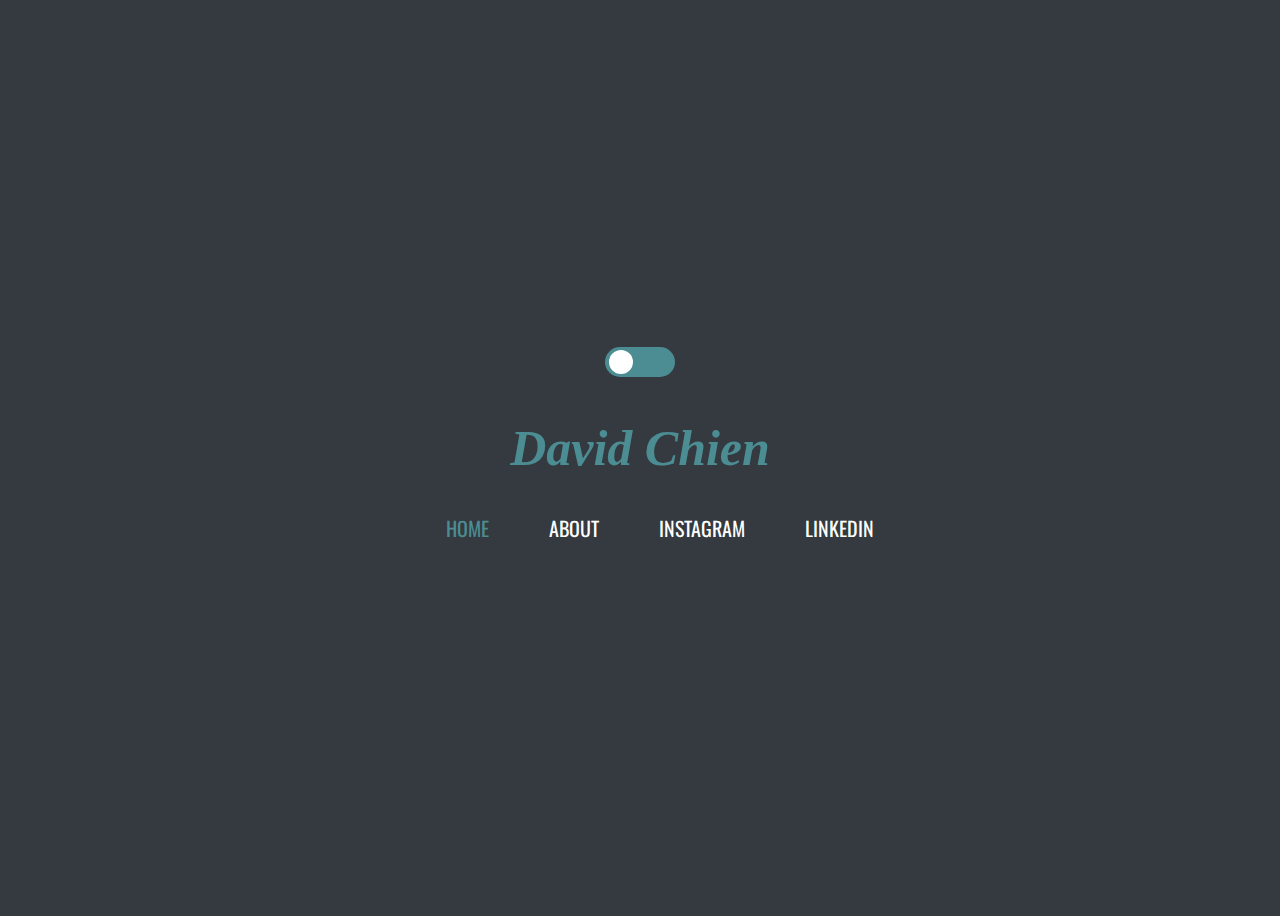
<file: index.html>
<!DOCTYPE html>
<html lang="en" >
<head>
  <meta charset="UTF-8">
  <title>Home | 首頁</title>
  <link rel="icon" href="./favicon.ico" type="image/x-icon"/>
  <link rel="stylesheet" href="./style.css">

</head>
<body>
<!-- partial:index.partial.html -->
<div class="container">
  <div class="theme-switch">
    <div class="switch"></div>
  </div>
  <div class="title">
    <h2 class="name">David Chien</h2>
  </div>
  <div class="navigation">
    <ul>
      <a href="index.html" class="active">Home</a>
      <a href="about.html">About</a>
      <a href="https://instagram.com/yeeggg_/" target="_blank">Instagram</a>
      <a href="https://www.linkedin.com/in/david-chien-1373501a1/" target="_blank">Linkedin</a>
    </ul>
  </div>
</div>
<!-- partial -->
  <script src='https://cdnjs.cloudflare.com/ajax/libs/jquery/3.3.1/jquery.min.js'></script><script  src="./script.js"></script>

</body>
</html>
</file>
<file: style.css>
@import url("https://fonts.googleapis.com/css?family=Oswald");
:root {
  --background: #343A40;
  --text: #FFF;
  --highlight: #4c8d93;
}

body {
  background: var(--background);
  display: flex;
  align-items: center;
  justify-content: center;
  height: 100vh;
  overflow: hidden;
  transition: 0.5s background ease;
}

.mess {
  color: green;
}

.container {
  display: flex;
  align-items: center;
  justify-content: center;
  flex-direction: column;
}

.theme-switch {
  --background: #FFF;
  --text: #000;
  color: var(--text);
  width: 70px;
  height: 30px;
  background: var(--highlight);
  border-radius: 50px;
  position: relative;
}
.theme-switch .switch {
  background: white;
  width: 24px;
  height: 24px;
  background: var(--background);
  border-radius: 100%;
  position: absolute;
  top: 3px;
  left: 4px;
  transition: 0.5s all ease;
}

.light-theme {
  --background: #F8F9FA;
  --text: #000;
  background: var(--background);
}
.light-theme .theme-switch {
  background: var(--text);
}
.light-theme .theme-switch .switch {
  transform: translateX(37px);
}
.light-theme a {
  color: var(--text);
}

.navigation {
  display: flex;
  justify-content: center;
}

ul {
  display: flex;
  list-style-type: none;
}
ul a {
  margin: 10px 30px;
  position: relative;
  color: var(--text);
  font-family: 'Oswald', sans-serif;
  font-size: 20px;
  text-transform: uppercase;
  text-decoration: none;
}
ul a:before {
  position: absolute;
  bottom: -2px;
  content: '';
  width: 100%;
  height: 3px;
  background: var(--highlight);
  transform: translateX(-100%);
  opacity: 0;
}
ul a:hover:before {
  opacity: 1;
  transition: 0.5s transform ease, 0.8s opacity ease;
  transform: translateX(0);
}
ul .active {
  color: var(--highlight);
}
ul .active:hover:before {
  opacity: 0;
}

.name{
  color: var(--highlight);
  font-size: 50px;
  font-style: italic;
}

.title{
  height:110px
}
</file>
